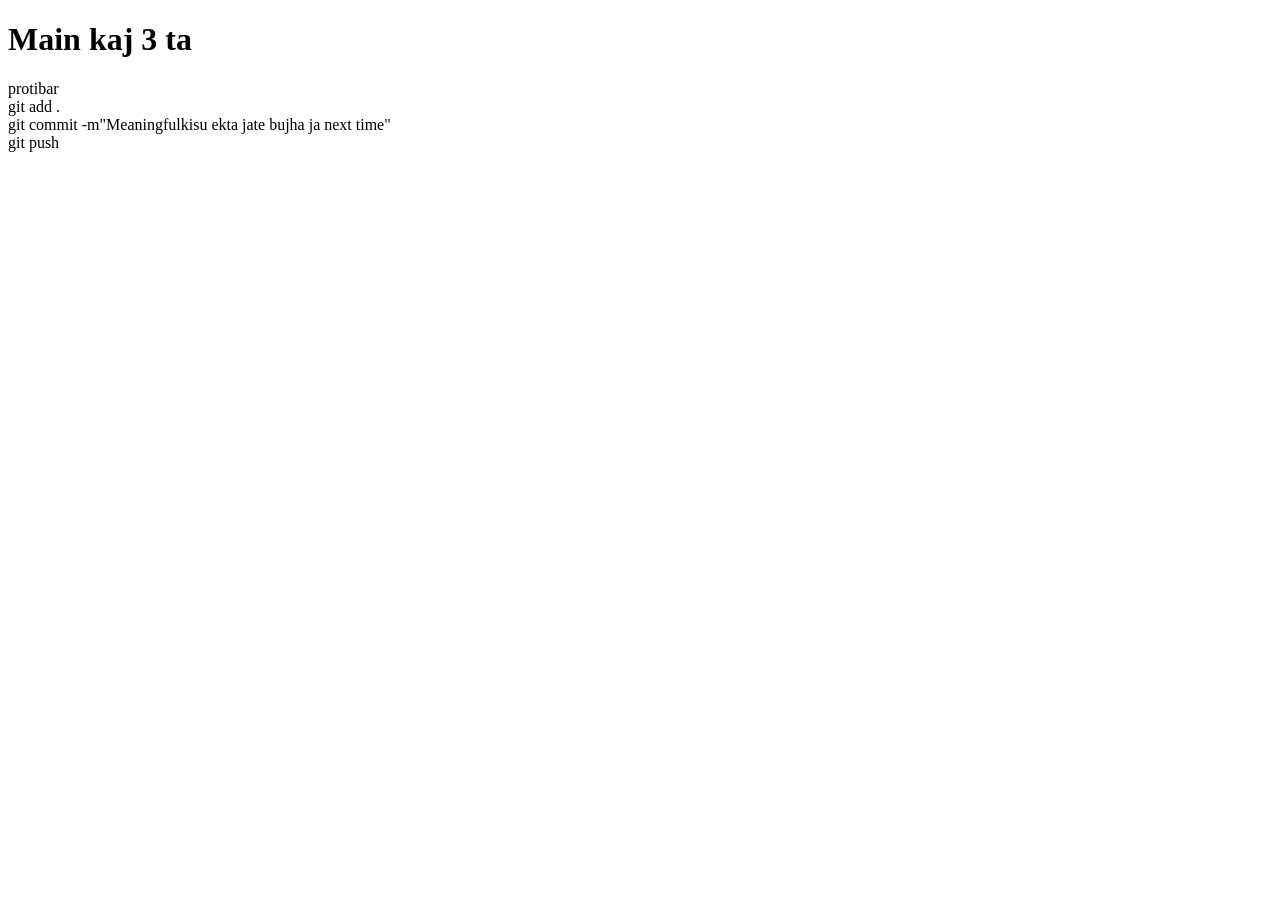
<file: index.html>
<!DOCTYPE html>
<html lang="en">
<head>
    <meta charset="UTF-8">
    <meta name="viewport" content="width=device-width, initial-scale=1.0">
    <title>Document</title>
</head>
<body>
    <h1>Main kaj 3 ta</h1>
    <p>protibar<br>
    git add .<br>
    git commit -m"Meaningfulkisu ekta jate bujha ja next time"
    <br>git push
    </p>
</body>
</html>
</file>
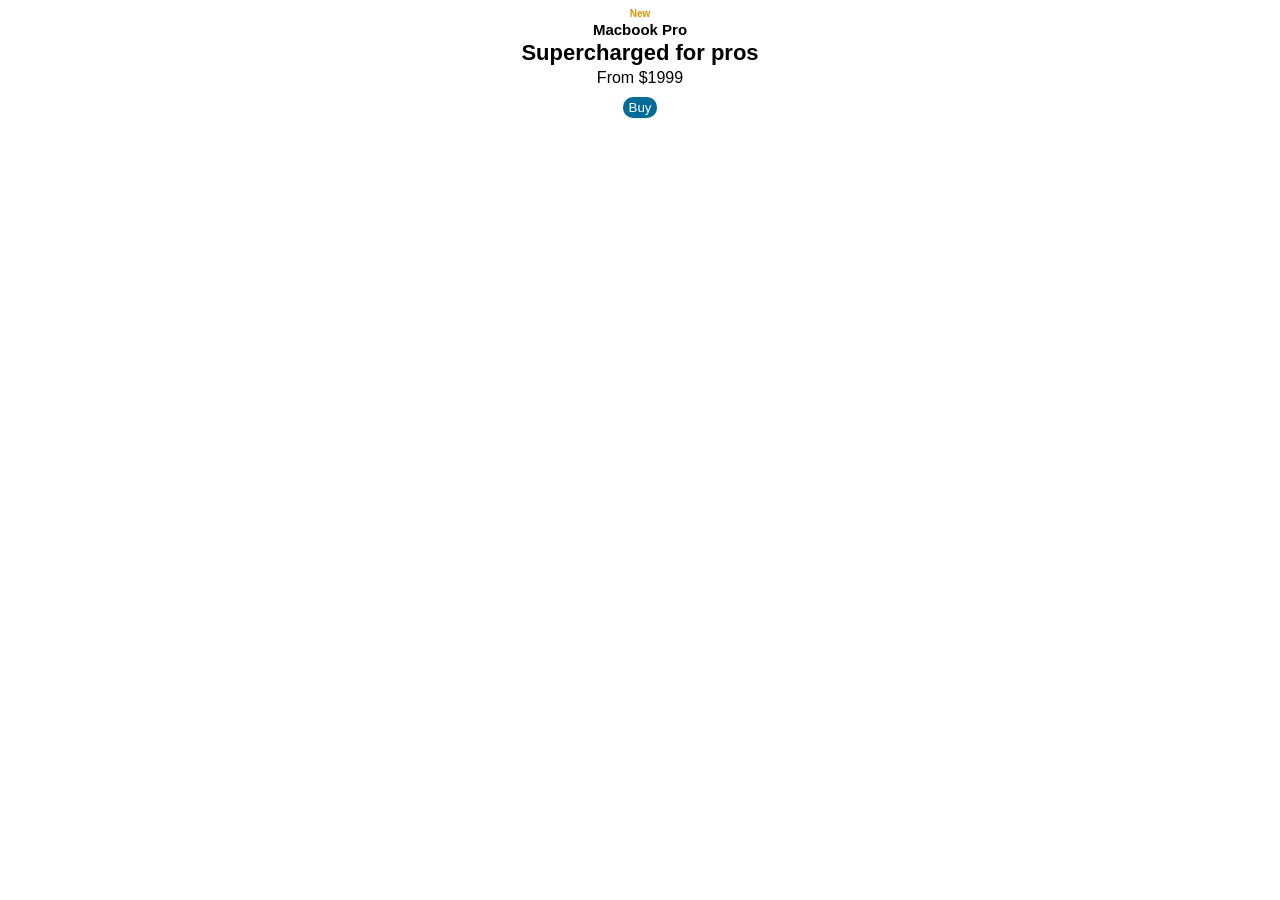
<file: appleoffer.html>
<html>
    <body>
        <style>
            p{
                font-family: Arial;
                text-align: center;
                margin-top: 0px;
                font-weight: bold;
                margin-bottom: 0px;
            }
            .new{
                font-size: 10px;
                margin-bottom: 2px;;
                color:rgb(224, 146, 0);
            }
            .mac{
                font-size: 15px;
            }
            .su{
                font-size: 22px;
                margin-top: 2px;
                margin-bottom: 3px;
            }
            .taka{
                font-weight: 500;
            }
            .butt{
                  display: block;
                margin: 10px auto;
                border: none;
                border-radius: 10px;
                color: white;
                padding-top: 3px;
                padding-bottom: 3px;
                cursor: pointer;
                background-color: rgb(0, 108, 151);
            }
        </style>

        <p class="new">New</p>
        <p class="mac">Macbook Pro</p>
        <p class="su">Supercharged for pros</p>
        <p class="taka">From &#36;1999</p>
        <button class="butt">Buy</button>
    </body>
</html>
</file>
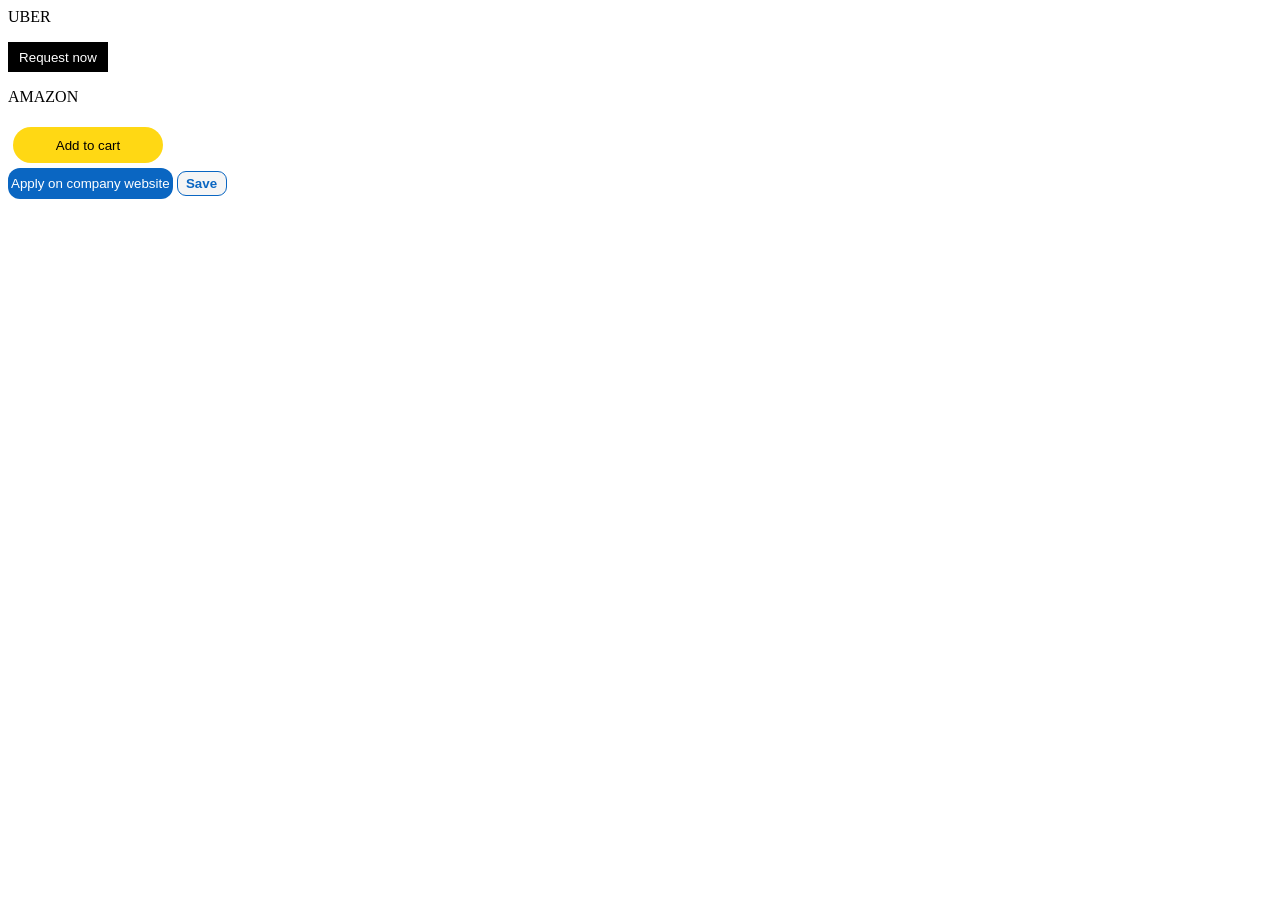
<file: bivinnocompanrbutton.html>
<html>
    <body>
        <p>UBER</p>
        <style>
            .uber {
                background-color: black;
                color: white;
                border: 1px solid transparent;
                height:30px;
                width:100px;
                transition: background-color .15s,
                color .20s;
                

            }
            .uber:hover{
                background-color:white ;
                color:black;
                
                
                border-color: black;


            }
            
            .amazon{
                background-color: rgb(255, 216, 20);
                margin:5px;
                height: 36px;
                width:150px;
                border:none;
                border-radius:80px
            }

            .linkedin1 {
                background-color: rgb(10,102,194);
                color:white;
                border:none;
                border-radius:12px;
                padding:8px 3px 8px 3px;
                cursor:pointer;
            }
            .linkedin1:hover{
                background-color: grey;
                color: rgb(10, 102, 194);
                text
            }

            .linkedin2 {
                background-color: whitesmoke;
                color: rgb(10,102,194);
                border-color:rgb(10,102,194);
                border-style: solid;
                border-width: 1px;
                height:25px;
                width:50px;
                border-radius:9px;
                font-weight: bold;
            }

        </style>
        
        <button class="uber">
            Request now
        </button>
<br>
<P>AMAZON</P>
<button class="amazon">
            Add to cart
        </button>
<br>
        <button class="linkedin1">
            Apply on company website
        </button>

        <button class="linkedin2">
            Save
        </button>


    </body>
</html>
</file>
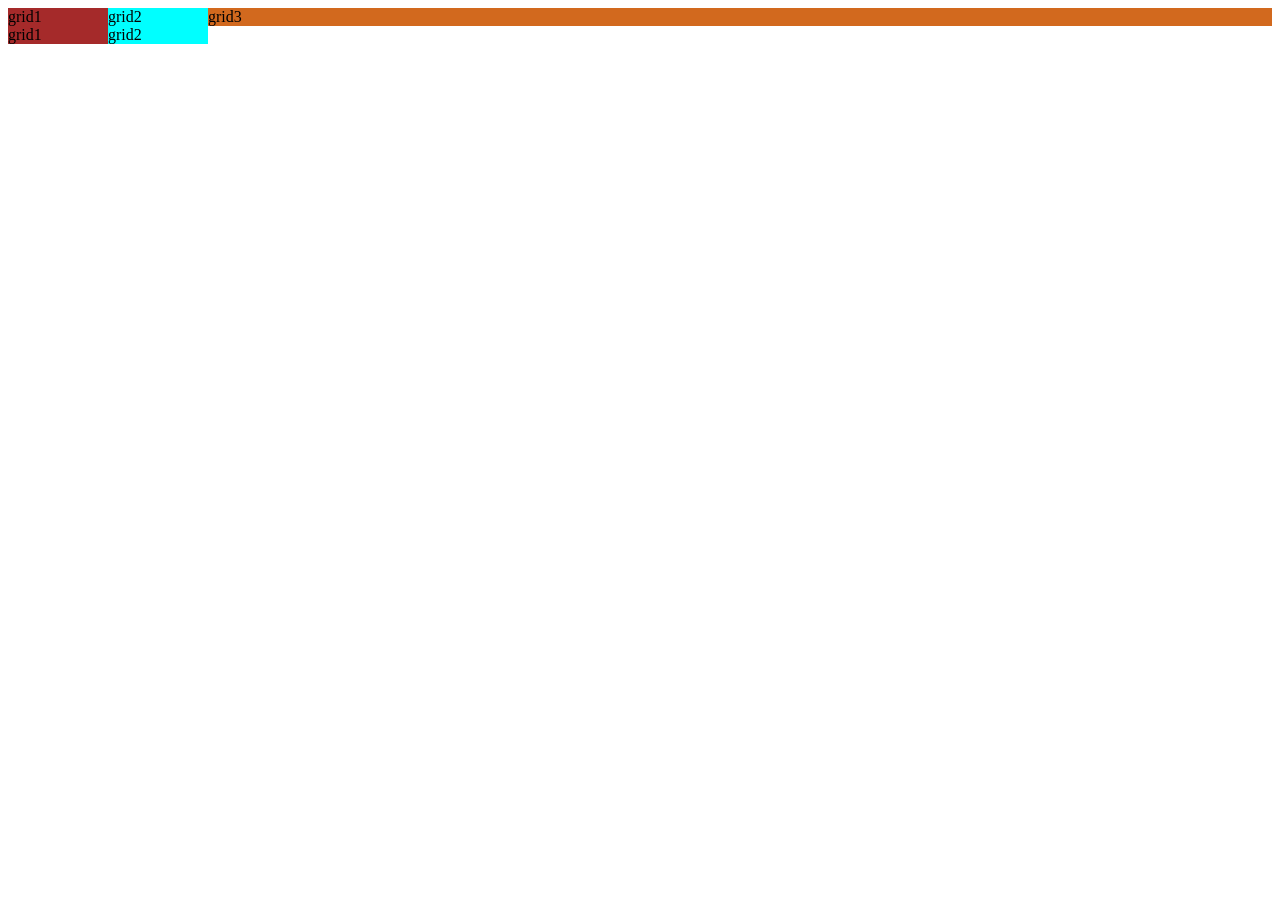
<file: css-grid.html>
<html>
    <head></head>
    <body>
        <div style="grid-template-columns: 100px 100px 1fr;
        display: grid;
        ">
        <div style="background-color: brown;">
            grid1
        </div>
        <div style="background-color: aqua;">
            grid2
        </div>
        <div style="background-color: chocolate;">grid3</div>

        <div style="background-color: brown;">
            grid1
        </div>
        <div style="background-color: aqua;">
            grid2
      
        </div>
    </body>
</html>
</file>
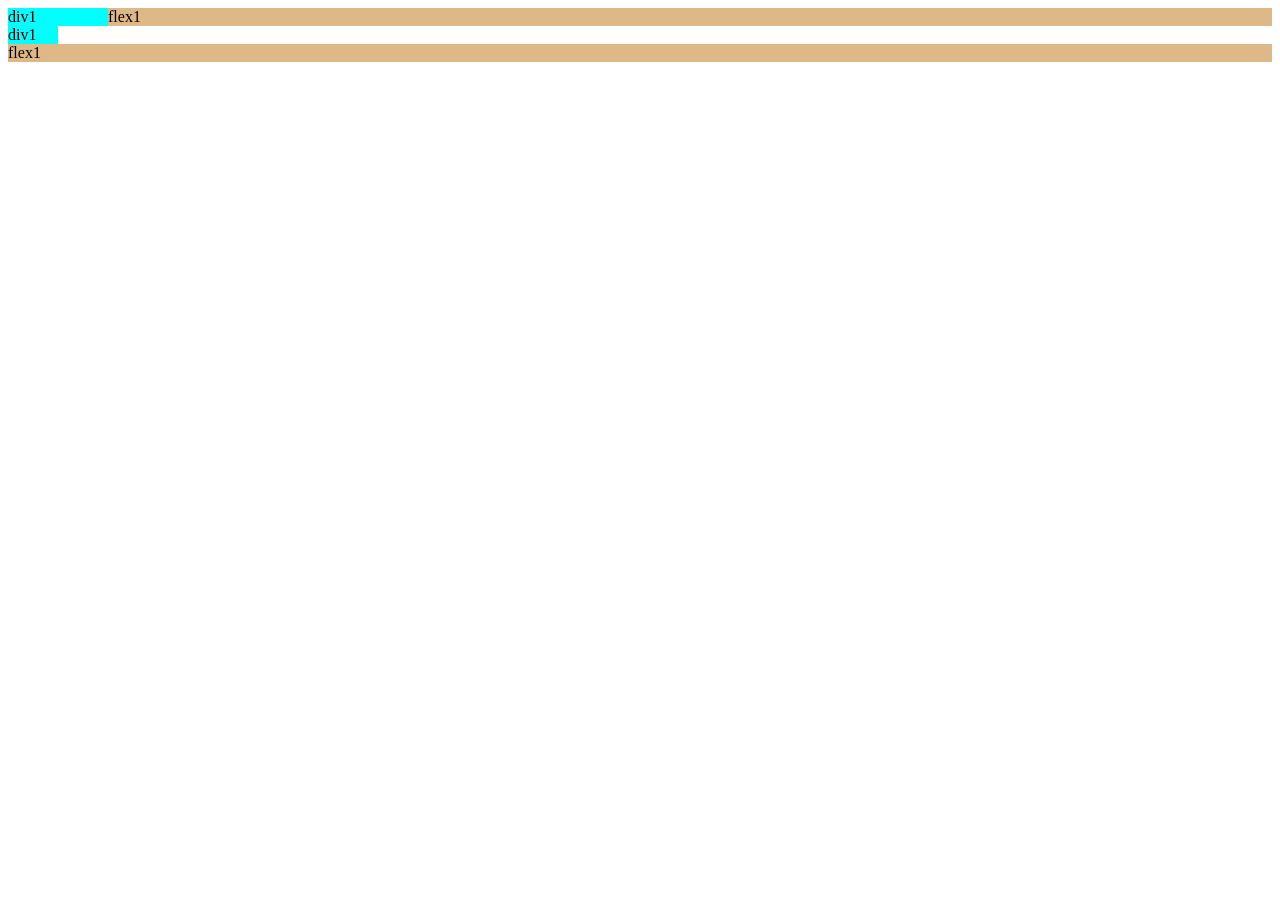
<file: flex.html>
<html>

<body>
    <div style="display: flex;
    flex-direction: row;">
    <div style="background-color: aqua;
    width: 100px;">div1</div>
    <div style="background-color: burlywood;
    flex: 1;">flex1</div>
    </div>

    <div style="display: flex;
    flex-direction: column;">
    <div style="background-color: aqua;
    width: 50px;">div1</div>
    <div style="background-color: burlywood;
    flex: 1;">flex1</div>
    </div>

</body>
</html>
</file>
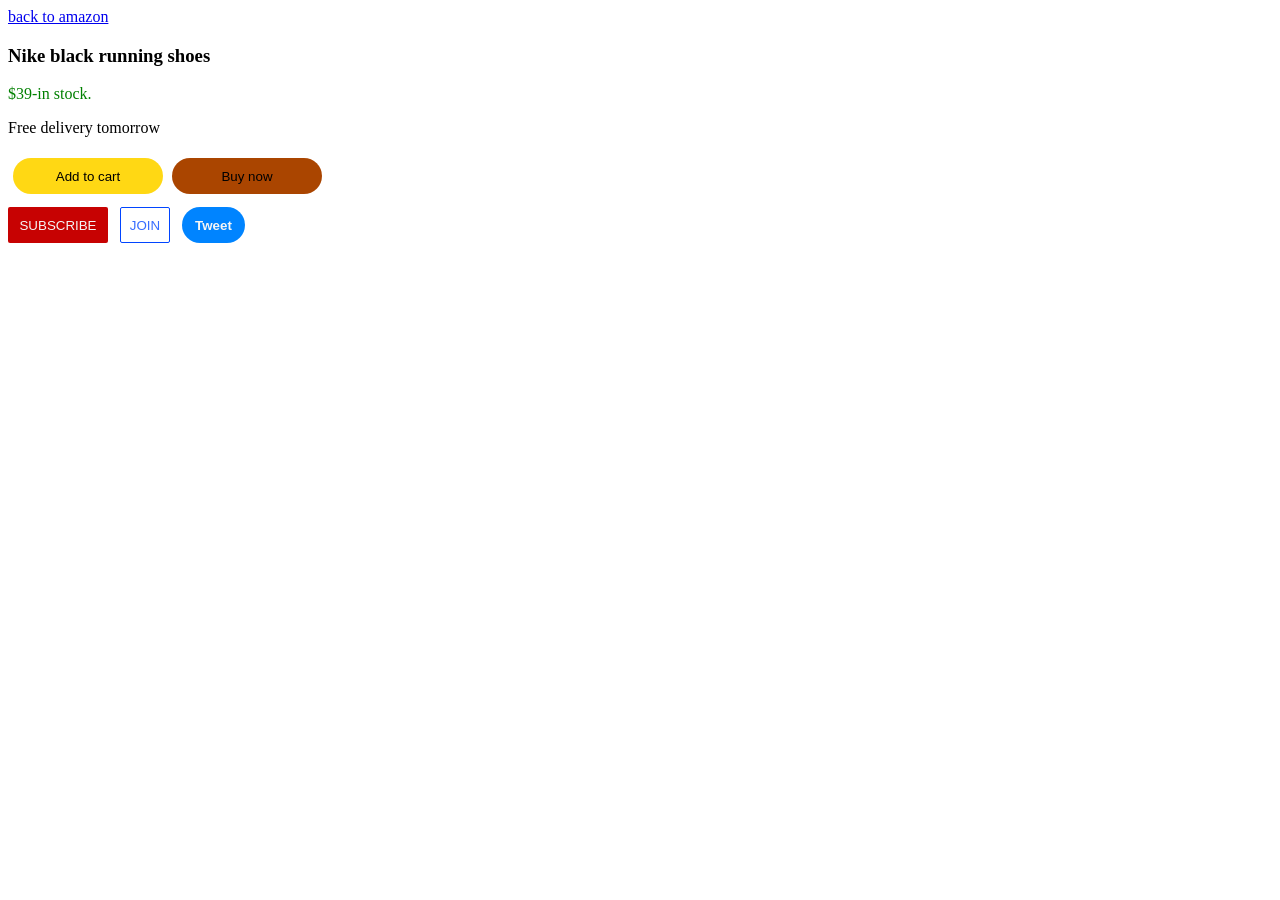
<file: simonerpractice1.html>
<html>
    <a href="amazon.com" target="_blank">back to amazon</a>
    <h3>Nike black running shoes</h3>
    <p class="stock">$39-in stock.</p>
     <p>Free delivery tomorrow</p>

<head>
    <button class="add">
        Add to cart
    </button>
    <button class="kino">
        Buy now
    </button>
    <br>
    <style>
        .stock{
            color:green;
        }
        .kino {
                background-color: rgb(170, 69, 0);
                height: 36px;
                width:150px;
                border:none;
                border-radius:80px;
                cursor:pointer;
        }
        .add{
            background-color: rgb(255, 216, 20);
                margin:5px;
                height: 36px;
                width:150px;
                border:none;
                border-radius:80px;
                cursor:pointer;
        }
        .subscribe-button {
            background-color: rgb(199, 2, 2);
            color:whitesmoke;
            border: none;
            border-radius: 2px;
            height: 36px;
            width: 100px;
            cursor:pointer;
            transition: opacity 1s;
        }
        .subscribe-button:hover{
            opacity: 0.6;
        }
        .join-button:hover{
            background-color:rgb(55, 109, 255) ;
            color: white;

        }
        .join-button {
                cursor:pointer;
                background-color: rgb(255, 255, 255);
                color:rgb(55, 109, 255);
                border: 1 px;
                border-color: rgb(1, 69, 255);
                border-radius: 5px;
                border-style: solid;
                border-width: 1px;  
                height:36px;
                width:50px;
                margin:8px;
                border-radius:2px;
                transition: background-color 1s,color 1s;

        }
        .join-button:active{
            background-color:rgb(255, 255, 255) ;
            color: rgb(55, 109, 255);
        }
        
        .tweet-button{
            background-color: rgb(0, 132, 255);
            color:whitesmoke;
            border:none;
            height:36px;
            width:63px;
            border-radius:100px;
            cursor:pointer;
            font-weight: bold;
            transition: box-shadow .15s;

        }
        .tweet-button:hover{
            box-shadow: 2px 2px 2px rgba(1, 24, 75,0.5);
        }

    </style>
    <button class="subscribe-button">
        SUBSCRIBE
    </button>
    <button class="join-button">
        JOIN
    </button>
    <button class="tweet-button">
            Tweet
    </button>

</head>
</html>
</file>
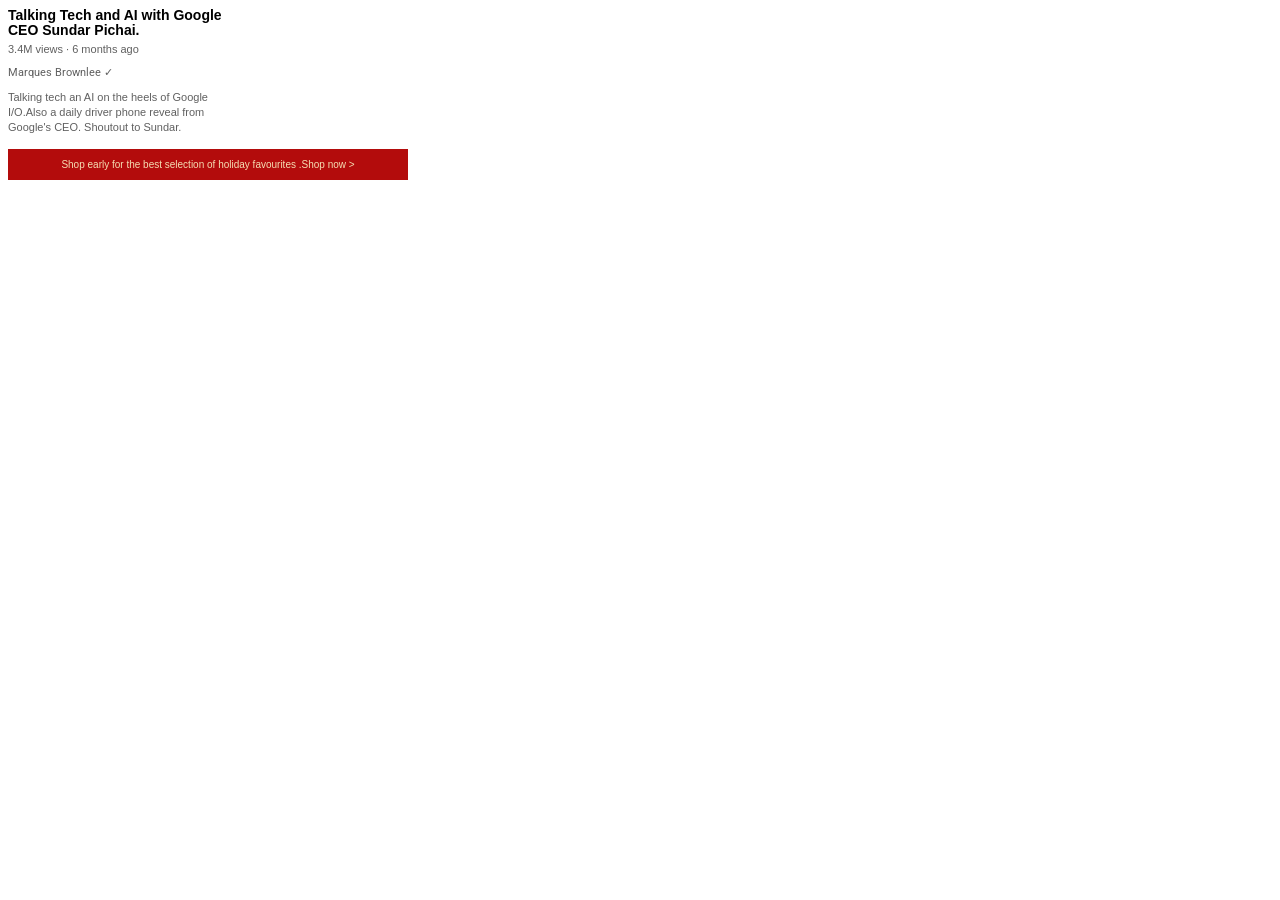
<file: text.html>
<html>
    <head>
        <link rel="stylesheet" href="text.css">
      <link rel="preconnect" href="https://fonts.googleapis.com">
<link rel="preconnect" href="https://fonts.gstatic.com" crossorigin>
<link href="https://fonts.googleapis.com/css2?family=Geist+Pixel&family=Roboto:ital,wght@0,100..900;1,100..900&display=swap" rel="stylesheet">
    </head>
<body>
 





<p class="caption">
Talking Tech and AI with Google CEO
 Sundar Pichai.
</p>
<p class="views">3.4M views &middot
    6 months ago</p>
<p class="author">Marques Brownlee &check;</p>

<p class="des">Talking tech an AI on the heels of 
    Google I/O.Also a daily driver phone 
    reveal from Google's CEO.
    Shoutout to Sundar.

</p>
<p class="apple">Shop early for the best selection of 
    holiday favourites
    .<span class="lol">Shop now &gt</span>
</p>







</body>




</html>
</file>
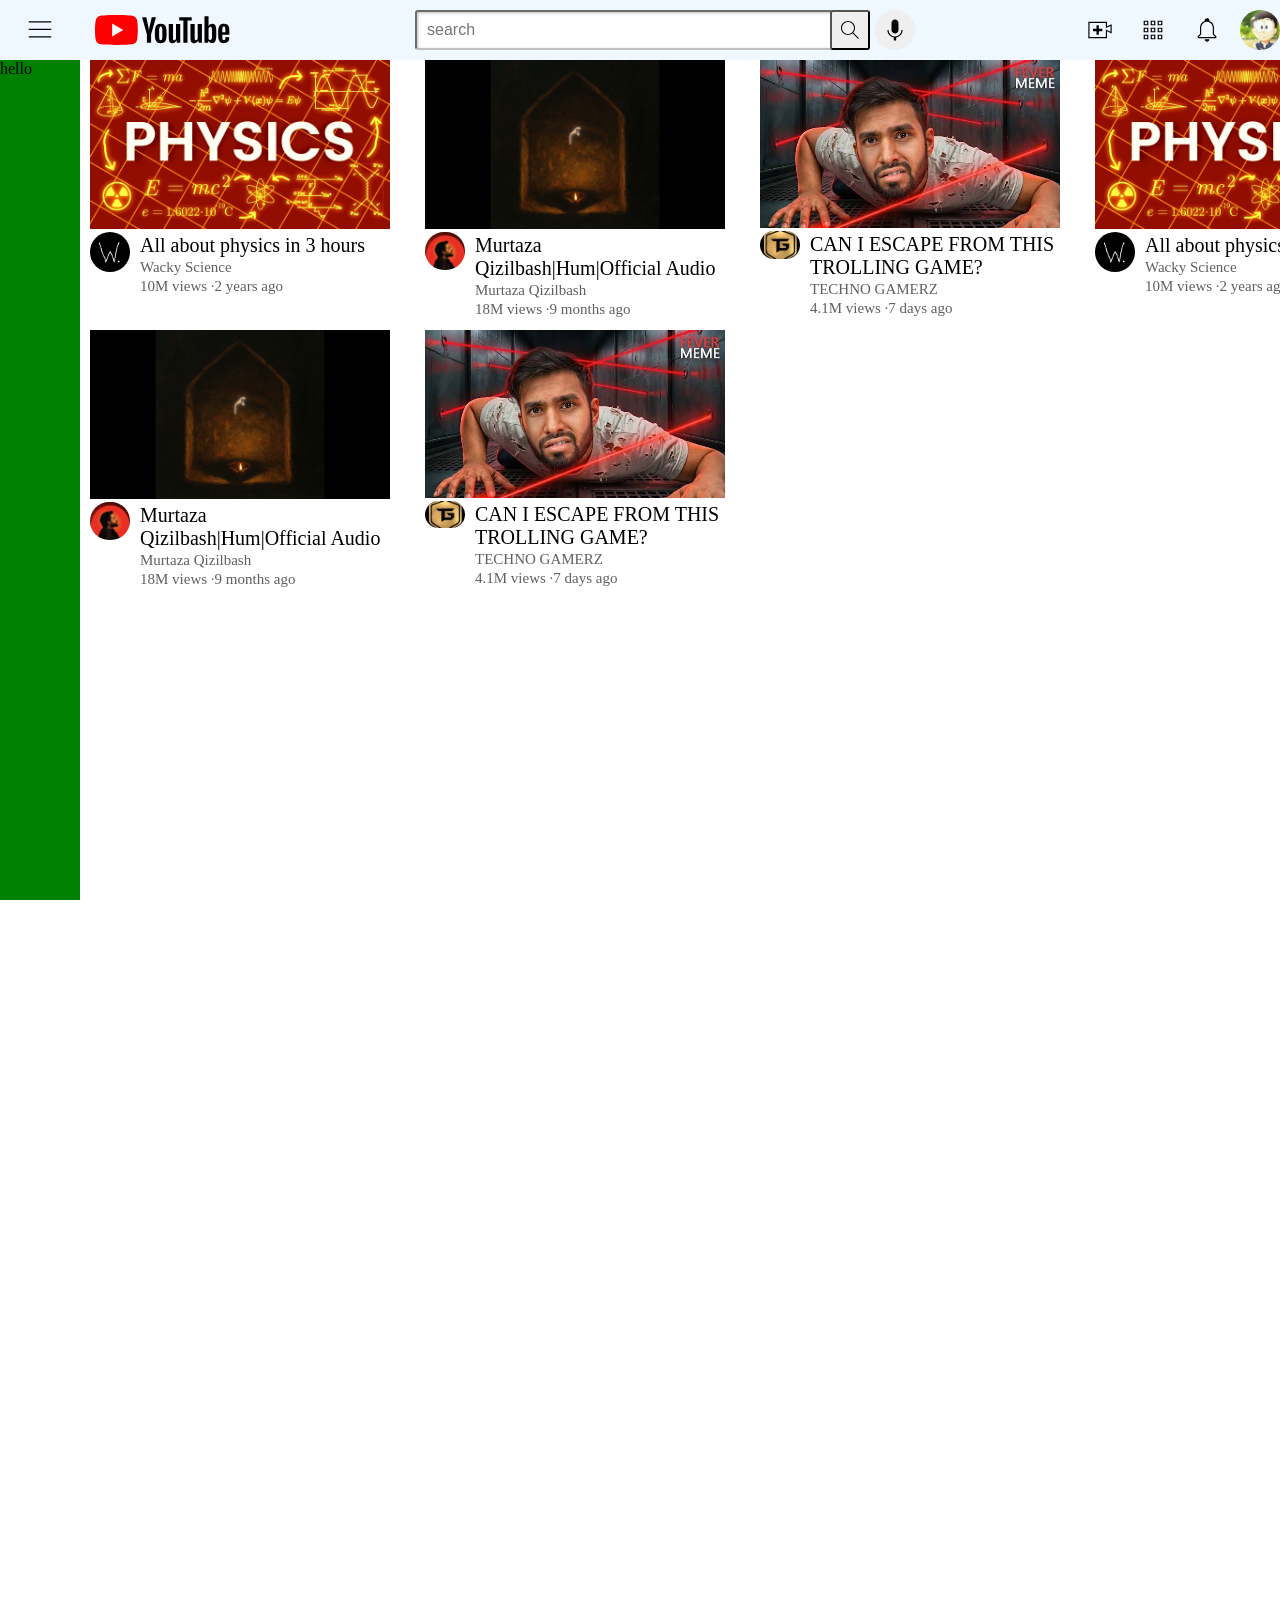
<file: utubeclone.html/blah.html>
<html>
    <head>
        <link rel="stylesheet" href="general.css">
        <link rel="stylesheet" href="header.css">
        <link rel="stylesheet" href="video.css">
    </head>
    <body style="height: 3300px;
     padding-top: 60px;
     padding-left: 90px">
     <div class="sidebar">
        hello

     </div>
        <div class="header">
            <div class="left-sec">
               <img class="hamburger"src="hamburger.svg">
               <img class="utube"src="youtube-logo.svg">
            </div>
            <div class="middle-sec">
                <input class="search"type="text" placeholder="search">
                <button class="search-button"><img src="search.svg"></button>
                <button class="voice-button"><img src="voice-search-icon.svg"></button>
                
            </div>
            <div class="right-sec">
                
                <button title="upload"class="upload-button"> <img src="upload.svg"></button>
                <button class="three-dot-button"><img src="youtube-apps.svg"></button>
                <button class="notific-button"><img  src="notifications.svg"></button>
                <button class="ami-button"><img class="ami"src="ami.jpg"> </button>
            </div>
        </div>
        
        <div class="all-vid">
         <div class="div1">
            
            <div> <img class="thumb" src="phsics.jpg"></img></div>
            <div class="vid-info-grid">
            <div class="pfp"><img class="Wacky" src="wack.png"></div>
            <div class="vid-info">  <p>
                All about physics in 3 hours
            </p>
            
            <p class="author">Wacky Science</p>
            <p class="stat">10M views &middot;2 years ago</p>
            </div>    
          
            </div>
            
        </div>



         <div class="div1">
            <div><img class="thumb" src="hum.jpg"></img></div>
            <div class="vid-info-grid">
                <div class="pfp"><img  class="wacky"src="murtaza.jpg"></div>
                <div> 
                <p>
                Murtaza Qizilbash|Hum|Official Audio
                </p>
            
            <p class="author">Murtaza Qizilbash</p>
            <p class="stat">18M views &middot;9 months ago</p></div>
               </div>
               </div>

            <div class="div1">
            <div><img class="thumb" src="techno1.jpg"></img></div>
            <div class="vid-info-grid">
                <div class="pfp"><img  class="wacky"src="techno.webp"></div>
                <div> 
                <p>
                CAN I ESCAPE FROM THIS TROLLING GAME?
                </p>
            
            <p class="author">TECHNO GAMERZ</p>
            <p class="stat">4.1M views &middot;7 days ago</p></div>
               </div>
               </div>

            <div class="div1">
            
            <div> <img class="thumb" src="phsics.jpg"></img></div>
            <div class="vid-info-grid">
            <div class="pfp"><img class="Wacky" src="wack.png"></div>
            <div class="vid-info">  <p>
                All about physics in 3 hours
            </p>
            
            <p class="author">Wacky Science</p>
            <p class="stat">10M views &middot;2 years ago</p>
            </div>    
          
            </div>
            
        </div>



         <div class="div1">
            <div><img class="thumb" src="hum.jpg"></img></div>
            <div class="vid-info-grid">
                <div class="pfp"><img  class="wacky"src="murtaza.jpg"></div>
                <div> 
                <p>
                Murtaza Qizilbash|Hum|Official Audio
                </p>
            
            <p class="author">Murtaza Qizilbash</p>
            <p class="stat">18M views &middot;9 months ago</p></div>
               </div>
               </div>

            <div class="div1">
            <div><img class="thumb" src="techno1.jpg"></img></div>
            <div class="vid-info-grid">
                <div class="pfp"><img  class="wacky"src="techno.webp"></div>
                <div> 
                <p>
                CAN I ESCAPE FROM THIS TROLLING GAME?
                </p>
            
            <p class="author">TECHNO GAMERZ</p>
            <p class="stat">4.1M views &middot;7 days ago</p></div>
               </div>
            
            </div>

            </div>


       
        




          
        
        
    </body>
</html>
</file>
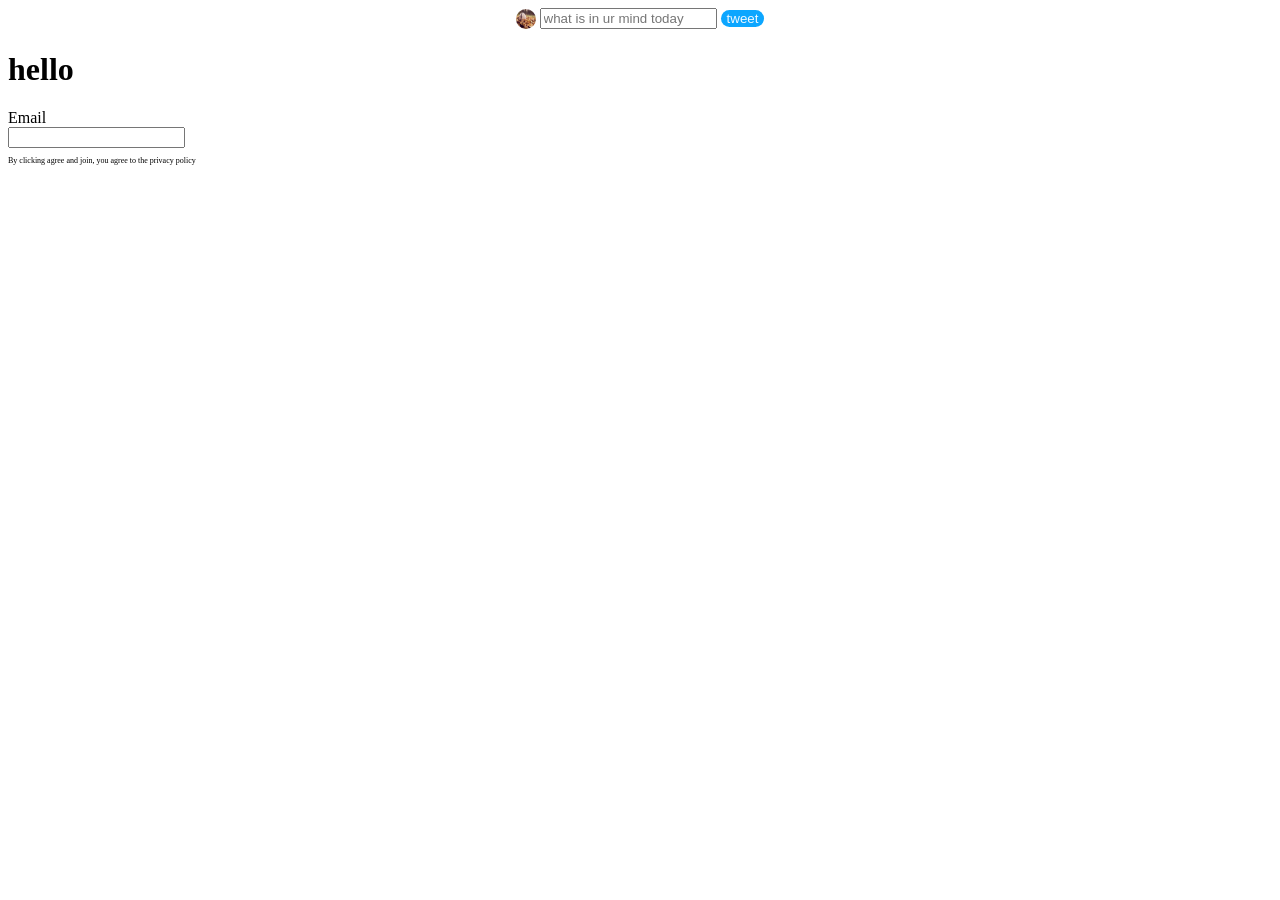
<file: utubeclone.html/imageprp.html>
<html>
    <head>
        <title></title>
        <style>
            p {
                margin-bottom: 0px;
            }
            .agree{
                font-size: 8px;
            }
            .football{
                margin-top: 0px;
                width: 20px;
                height: 20px;
                height: px;
                border-radius:50%;
                vertical-align: middle;

            }
            .button{
                background-color: rgb(12, 166, 255);
                color:aliceblue;
                border-radius: 10px;
                border:none;
                cursor:pointer;

            }
            .tweet{
                text-align: center;
            }
        </style>
    </head>
    <body>
        <div class="tweet"><img class="football" src="football.jpg">
        <input class="moner kotha" type="text" placeholder="what is in ur mind today" >
        <button class="button">tweet</button></div>
        
        <h1>hello</h1>
       <p>Email</p>
       <input class="linkedin" type="text">
       <p class="agree">By clicking agree and  join, you agree to the privacy policy</p>
    </body>
</html>
</file>
<file: text.css>
p{
        font-family:Arial ;
        margin-top: 0px;;
    }
.caption{
font-family: Arial;
font-size: 14px;
width: 220px;
font-weight: bold;
line-height: 15px;
margin-bottom: 5px;

}
.views{
    font-family:Arial ;
    margin-top: 0px;
    font-size:11px ;
    color: rgb(96,96,96);
}
.author{
    font-family:Roboto;
    margin-top: 0px;
    font-size:11px ;
    color: rgb(96,96,96);
}
.des{

    font-family:Arial ;
    margin-top: 0px;
    font-size:11px ;
    color: rgb(96,96,96);
    width: 200px;
    line-height: 15px;

}

.apple{
    font-family: Arial;
    margin-top:14px;
    font-size: 10px;
    width: 400px;
    text-align: center;
    background-color: rgb(179, 12, 12);
    color: wheat;
    padding-top: 10px ;
    padding-bottom: 10px;
}
.lol:hover{
    text-decoration: underline;
    cursor:pointer;

}
</file>
<file: utubeclone.html/general.css>
p{
        margin-top:2px;
        font-size: 20px;
        margin-left: 0px;
        margin-bottom: 2px;
                
        }
    body{
        margin:0;
       
    }
    main{
        margin-top: 60px;;
    }
</file>
<file: utubeclone.html/header.css>
.header{
        height: 60px;
        display: flex;
        flex-direction: row;
        justify-content: space-between;
        position:fixed;
        background-color: aliceblue;
        left: 0px;
        right: 0px;
        top:0;
        margin-bottom:150px ;
        border-bottom-color:rgb(247, 247, 247) ;
        border-bottom: 2px ;
}
.sidebar{
        position:fixed;
        left:0;
        bottom:0;
        top:60px;
        background-color: green;
        width:80px;

}
.left-sec{

width: 250px;
display: flex;
align-items: center;
}
.hamburger{
        height:30px;
        margin-right: 40px;
        margin-left: 25px;
}
.utube{
        height: 30px;
}
.middle-sec{
        
        max-width: 500px;
        display: flex;
        flex: 1;
        margin-left:50px;
        margin-right:50px;
        align-items: center;
}
.search{
        padding-left: 10px;
        text-align: left;
        display: flex;
        height: 40px;
        flex:1;
        width: 0;
        border-color: rgb(192,192,192);
        border-radius: 3px;
        font-size: 16px;
        box-shadow: inset 1px 1px 3px rgba(0,0,0,0.25);
        }
        .search:active{
                border-color: aquamarine;
                border:3px ;
        }

        .search::placeholder{
                
                font-size: 16px;
        }
.search-button{
        width: 40px;
        height:40px;
        border-radius: 3px;
        margin-left: -3px;
        margin-right: 5px;
        cursor: pointer;
        
}
.voice-button{
        width: 40px;
        height:40px;
        border:none;
        border-radius: 20px;
        cursor: pointer;
}
.right-sec{
        
        width:200px;
        display: flex;
        align-items: center;
        justify-content: space-between;
        flex-shrink: 0;

}

.upload-button{
        width: 40px;
        height: 40px;
        border:none;
        margin-right: 10px;
        cursor: pointer;
        background-color: transparent;

}

.three-dot-button{
        width: 40px;
        height: 40px;
        border:none;
        margin-right: 10px;
        cursor: pointer;
        background-color: transparent;
}
.notific-button{
        width: 40px;
        height: 40px;
        border:none;
        cursor: pointer;
        background-color: transparent;

}
.ami{
        width: 40px;
        height: 40px;
        border-radius: 20px;

}
.ami-button{
        width: 40px;
        height: 40px;
        border-radius: 20px;
        border:none;
        padding: 0px;
        margin-left: 10px;
        cursor: pointer;
}
</file>
<file: utubeclone.html/video.css>
.thumb{
                width: 100%;
                margin-bottom: 3px;
               
            }
            
            .author,
            .stat{
                font-size: 15px;
                color:rgb(96, 96, 96);
                margin-top:0px;
               
            }
            .div1{
                width:300px;
                display: inline-block;
                margin-right: 15px;
                vertical-align: top;
            }
            .pfp{
                width:40px;
                
            } 
            .wacky{
                width:100%;
                display: inline-block;
                border-radius: 35px;
            }
           
            .vid-info-grid{
                display: grid;
                grid-template-columns: 50px 1fr  ;

            }
            .all-vid{
                column-gap: 20px;
                row-gap: 10px;
                display: grid;
                grid-template-columns: 1fr 1fr 1fr 1fr ;
            }
</file>
